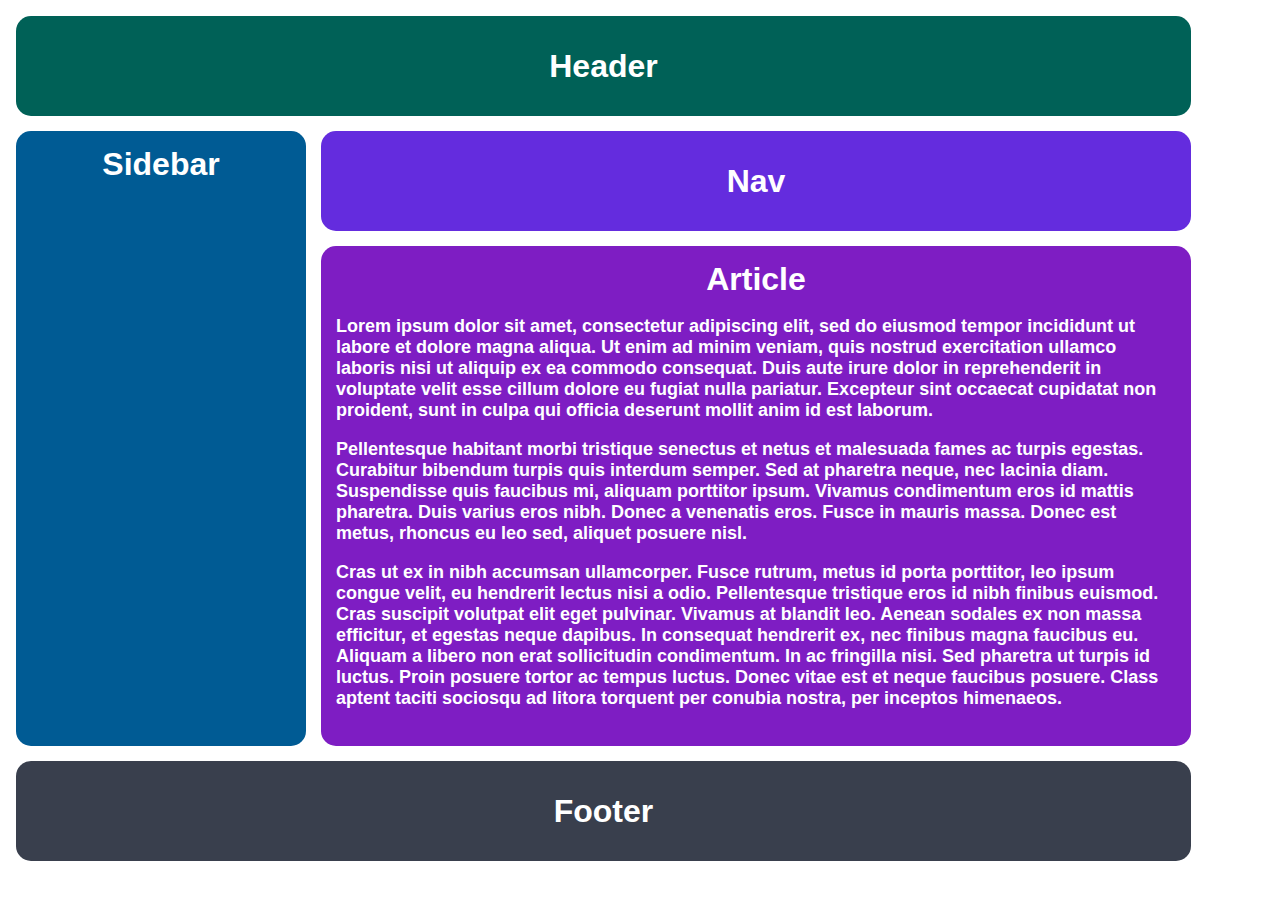
<file: layout-1/index.html>
<!DOCTYPE html>
<html lang="en">
  <head>
    <meta charset="UTF-8">
    <meta http-equiv="X-UA-Compatible" content="IE=edge">
    <meta name="viewport" content="width=device-width, initial-scale=1.0">
    <title>The Holy Grail</title>
    <link rel="stylesheet" href="index.css">
  </head>
  <body>
    <div class="container">
      <div class="header">Header</div>
        <div class="sidebar">Sidebar</div>
      <div class="nav">Nav</div>
      <div class="article">Article
        <p>Lorem  ipsum dolor sit amet, consectetur adipiscing elit, sed do eiusmod tempor incididunt ut labore et dolore magna aliqua. Ut enim ad minim veniam, quis nostrud exercitation ullamco laboris nisi ut aliquip ex ea commodo consequat. Duis aute irure dolor in reprehenderit in voluptate velit esse cillum dolore eu fugiat nulla pariatur. Excepteur sint occaecat cupidatat non proident, sunt in culpa qui officia deserunt mollit anim id est laborum.</p>
        <p>Pellentesque habitant morbi tristique senectus et netus et malesuada fames ac turpis egestas. Curabitur bibendum turpis quis interdum semper. Sed at pharetra neque, nec lacinia diam. Suspendisse quis faucibus mi, aliquam porttitor ipsum. Vivamus condimentum eros id mattis pharetra. Duis varius eros nibh. Donec a venenatis eros. Fusce in mauris massa. Donec est metus, rhoncus eu leo sed, aliquet posuere nisl.</p>
        <p>Cras ut ex in nibh accumsan ullamcorper. Fusce rutrum, metus id porta porttitor, leo ipsum congue velit, eu hendrerit lectus nisi a odio. Pellentesque tristique eros id nibh finibus euismod. Cras suscipit volutpat elit eget pulvinar. Vivamus at blandit leo. Aenean sodales ex non massa efficitur, et egestas neque dapibus. In consequat hendrerit ex, nec finibus magna faucibus eu. Aliquam a libero non erat sollicitudin condimentum. In ac fringilla nisi. Sed pharetra ut turpis id luctus. Proin posuere tortor ac tempus luctus. Donec vitae est et neque faucibus posuere. Class aptent taciti sociosqu ad litora torquent per conubia nostra, per inceptos himenaeos.</p>
      </div>
      <div class="footer">Footer</div>
    </div>
  </body>
</html>
</file>
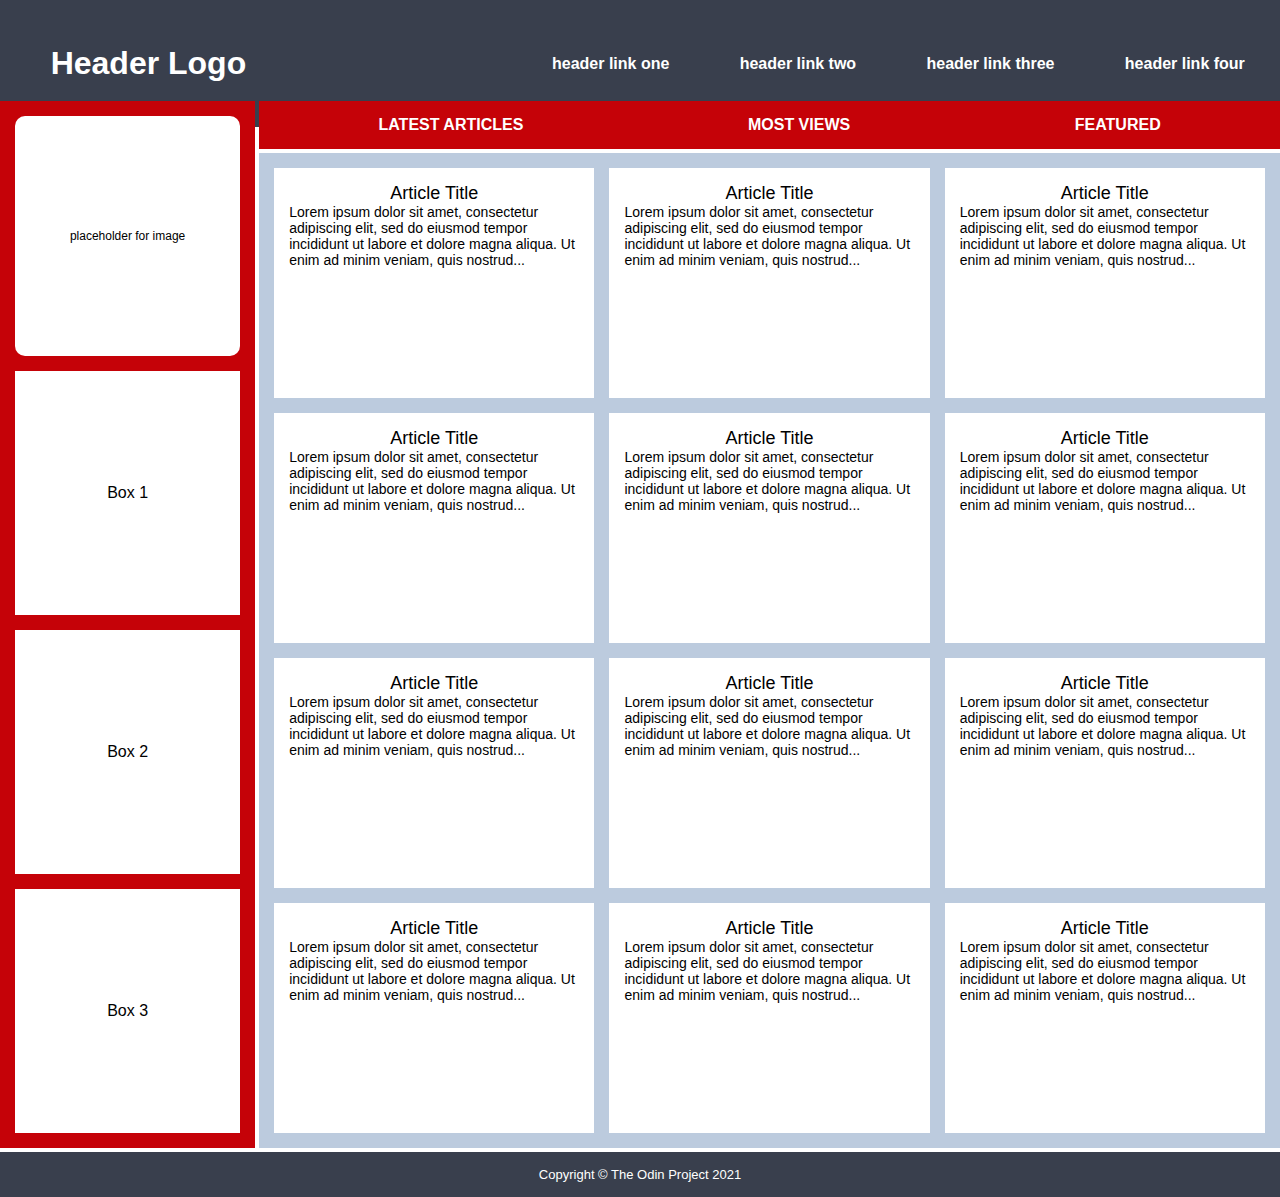
<file: layout-3/index.html>
<!DOCTYPE html>
<html lang="en">
  <head>
    <meta charset="UTF-8">
    <meta http-equiv="X-UA-Compatible" content="IE=edge">
    <meta name="viewport" content="width=device-width, initial-scale=1.0">
    <title>Holy Grail Mockup</title>
    <link rel="stylesheet" href="index.css">
  </head>
  <body>
    <div class="container">

      <div class="header">
        <div class="logo">Header Logo</div>
        <div class="menu">
          <ul>
            <li>header link one</li>
            <li>header link two</li>
            <li>header link three</li>
            <li>header link four</li>
          </ul>
        </div>
      </div>

      <div class="sidebar">
        <div class="photo">
          <p>placeholder for image</p>    
        </div>
        <div class="side-content">Box 1
        </div>
        <div class="side-content">Box 2
        </div>
        <div class="side-content">Box 3
        </div>
      </div>

      <div class="nav">
        <ul>
          <li>Latest Articles</li>
          <li>Most Views</li>
          <li>Featured</li>
        </ul>
      </div>

      <div class="article">
        <div class="card">
          <p class="title">Article Title</p>
          <p>Lorem ipsum dolor sit amet, consectetur adipiscing elit, sed do eiusmod tempor incididunt ut labore et dolore magna aliqua. Ut enim ad minim veniam, quis nostrud...</p>
        </div>
        <div class="card">
          <p class="title">Article Title</p>
          <p>Lorem ipsum dolor sit amet, consectetur adipiscing elit, sed do eiusmod tempor incididunt ut labore et dolore magna aliqua. Ut enim ad minim veniam, quis nostrud...</p>
        </div>
        <div class="card">
          <p class="title">Article Title</p>
          <p>Lorem ipsum dolor sit amet, consectetur adipiscing elit, sed do eiusmod tempor incididunt ut labore et dolore magna aliqua. Ut enim ad minim veniam, quis nostrud...</p>
        </div>
        <div class="card">
          <p class="title">Article Title</p>
          <p>Lorem ipsum dolor sit amet, consectetur adipiscing elit, sed do eiusmod tempor incididunt ut labore et dolore magna aliqua. Ut enim ad minim veniam, quis nostrud...</p>
        </div>
        <div class="card">
          <p class="title">Article Title</p>
          <p>Lorem ipsum dolor sit amet, consectetur adipiscing elit, sed do eiusmod tempor incididunt ut labore et dolore magna aliqua. Ut enim ad minim veniam, quis nostrud...</p>
        </div>
        <div class="card">
          <p class="title">Article Title</p>
          <p>Lorem ipsum dolor sit amet, consectetur adipiscing elit, sed do eiusmod tempor incididunt ut labore et dolore magna aliqua. Ut enim ad minim veniam, quis nostrud...</p>
        </div>
        <div class="card">
          <p class="title">Article Title</p>
          <p>Lorem ipsum dolor sit amet, consectetur adipiscing elit, sed do eiusmod tempor incididunt ut labore et dolore magna aliqua. Ut enim ad minim veniam, quis nostrud...</p>
        </div>
        <div class="card">
          <p class="title">Article Title</p>
          <p>Lorem ipsum dolor sit amet, consectetur adipiscing elit, sed do eiusmod tempor incididunt ut labore et dolore magna aliqua. Ut enim ad minim veniam, quis nostrud...</p>
        </div>
        <div class="card">
          <p class="title">Article Title</p>
          <p>Lorem ipsum dolor sit amet, consectetur adipiscing elit, sed do eiusmod tempor incididunt ut labore et dolore magna aliqua. Ut enim ad minim veniam, quis nostrud...</p>
        </div>
        <div class="card">
          <p class="title">Article Title</p>
          <p>Lorem ipsum dolor sit amet, consectetur adipiscing elit, sed do eiusmod tempor incididunt ut labore et dolore magna aliqua. Ut enim ad minim veniam, quis nostrud...</p>
        </div>
        <div class="card">
          <p class="title">Article Title</p>
          <p>Lorem ipsum dolor sit amet, consectetur adipiscing elit, sed do eiusmod tempor incididunt ut labore et dolore magna aliqua. Ut enim ad minim veniam, quis nostrud...</p>
        </div>
        <div class="card">
          <p class="title">Article Title</p>
          <p>Lorem ipsum dolor sit amet, consectetur adipiscing elit, sed do eiusmod tempor incididunt ut labore et dolore magna aliqua. Ut enim ad minim veniam, quis nostrud...</p>
        </div>
      </div>

      <div class="footer">
        <p>Copyright © The Odin Project 2021</p>
      </div>
      
    </div>
  </body>
</html>
</file>
<file: layout-1/index.css>
body,
html {
  height: 100%;
  margin: 0;
}

.container {
  display: grid;
  grid-template-columns: 290px 870px; 
  grid-template-rows: 100px 100px 500px 100px;
  gap: 15px;
  text-align: center;
  height: 100%;
  padding: 16px;
  box-sizing: border-box;
}

.container div {
  padding: 15px;
  font-size: 32px;
  font-family: Helvetica;
  font-weight: bold;
  color: white;
  border-radius: 15px;
}

.header {
  background-color: #006157;
  display: grid;
  grid-column-start: 1;
  grid-column-end: 3;
  grid-row-start: 1;
  grid-row-end: 2;
}

.sidebar {
  background-color: #005B94;
  display: grid;
  grid-column-start: 1;
  grid-column-end: 2;
  grid-row-start: 2;
  grid-row-end: 4;
}

.nav {
  background-color: #642cde;
}

.article {
  background-color: #7E1DC3;
}

.footer {
  background-color: #393f4d;
  display: grid;
  grid-column-start: 1;
  grid-column-end: 3;
  grid-row-start: 4;
  grid-row-end: 5;
}

.article p {
  font-size: 18px;
  font-family: sans-serif;
  color: white;
  text-align: left;
}

.header, .nav, .footer {
  display: grid;
  align-items: center;
}
</file>
<file: layout-3/index.css>
* {
    margin: 0;
    padding: 0;
  }
  
  .container {
    display: grid;
    grid-template-columns: 1fr 4fr;
    gap: 4px;
    text-align: center;
  }
  
  .container div {
    padding: 15px;
    font-size: 32px;
    font-family: Helvetica;
    font-weight: bold;
    color: white;
  }
  
  .header {
    display: grid;
    grid-column-start: 1;
    grid-column-end: -1;
    grid-row-start: 1;
    grid-template-columns: auto auto;
    justify-items: stretch;
    align-items: center;
    column-gap: 250px;
    height: 100%;
    background-color: #393f4d;
  }
  
   .menu ul {
    display: grid; 
    grid-auto-flow: column; 
    gap: 1rem; 
    padding: 0; 
    gap: 60px;
    margin: 0; 
    list-style: none; 
  }
  
  .nav ul {
    display: grid; 
    grid-auto-flow: column; 
    gap: 1rem; 
    padding: 0; 
    margin: 0; 
    list-style: none; 
  }
  
  .menu ul,
  .menu li {
    font-size: 16px;
  }
  
  .sidebar {               
      display: grid;            /* Enable grid layout */
      grid-template-rows: auto;
      grid-column-start: 1;
      grid-column-end: 2;
      grid-row-start: 2;
      grid-row-end: 4;  
      gap: 15px;  
    background-color: #C50208;
  }
  
  .sidebar .photo {
    background-color: white;
    color: black;
    font-size: 12px;
    font-weight: normal;
    border-radius: 10px;
    display: grid;
    align-items: center;
  }
  
  
  .sidebar .side-content {
    background-color: white;
    color: black;
    font-size: 16px;
    font-weight: normal;
    display: grid;
  align-items: center;
  }
  
  .nav {
    background-color: #C50208;
  }
  
  .nav ul li {
    font-size: 16px;
    text-transform: uppercase;
  }
  
  .article {
    display: grid;
    grid-template-rows: repeat(2, 1fr);
    grid-template-columns: repeat(auto-fit, minmax(250px, 1fr));
    gap: 15px; 
    background-color: #bccbde;
  }
  
  .article p {
    font-size: 18px;
    font-family: sans-serif;
    color: white;
    text-align: left;
  }
  
  .article .card {
    background-color: #FFFFFF;
    color: black;
    text-align: center;
    height: 200px;
  }
  
  .card p {
    color: black;
    font-weight: normal;
    font-size: 14px;
  }
  
  .card .title {
    font-size: 18px;
    text-align: center;
  }
  
  .footer {
    display: grid;
    grid-column-start: 1;
    grid-column-end: -1;
    background-color: #393f4d;
  }
  
  .footer p {
    font-size: 13px;
    font-weight: normal;
  }
</file>
